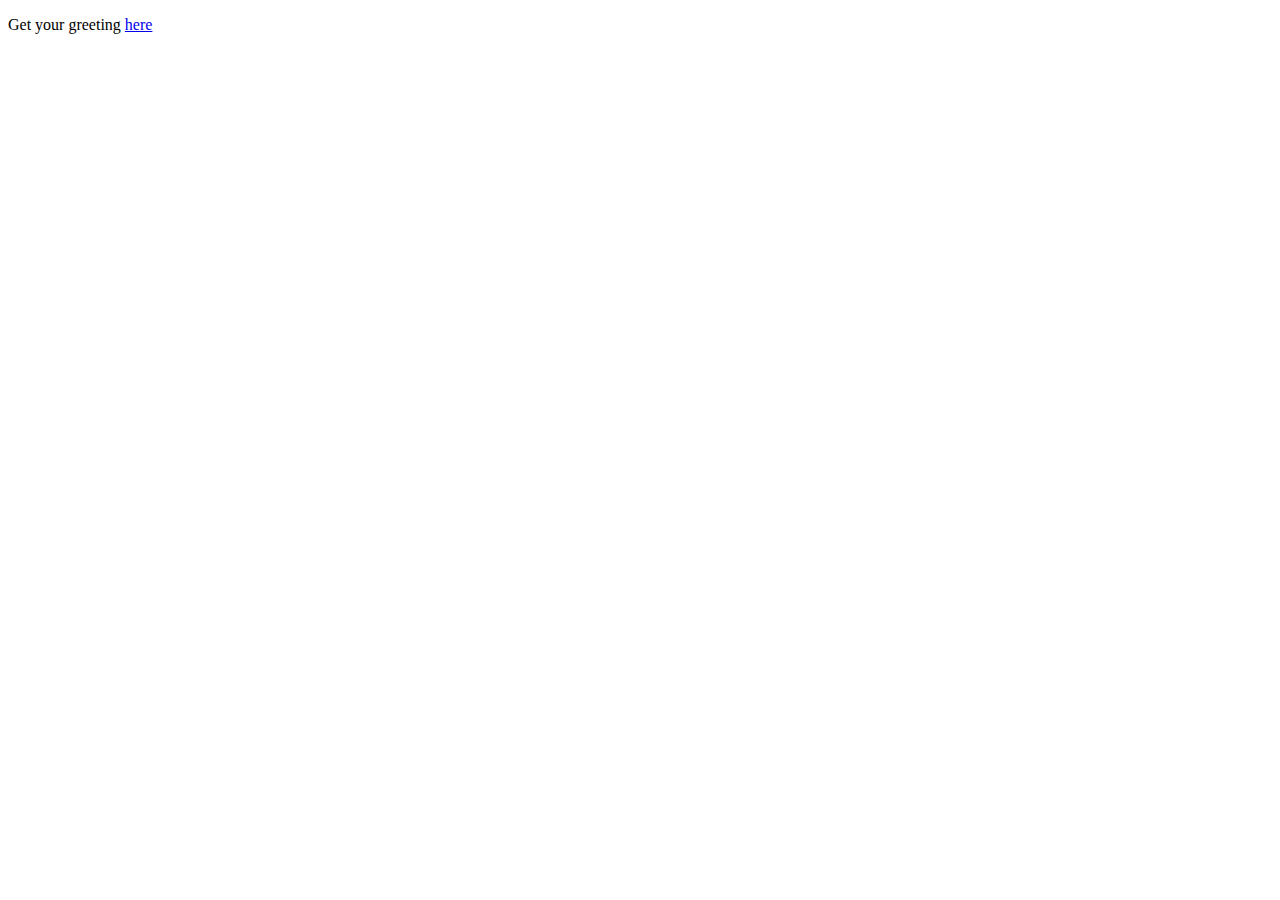
<file: src/main/resources/static/index.html>
<!DOCTYPE HTML>
<html>
<head> 
    <title>Getting Started: Serving Web Content</title> 
    <meta http-equiv="Content-Type" content="text/html; charset=UTF-8" />
</head>
<body>
    <p>Get your greeting <a href="/greeting">here</a></p>
</body>
</html>
</file>
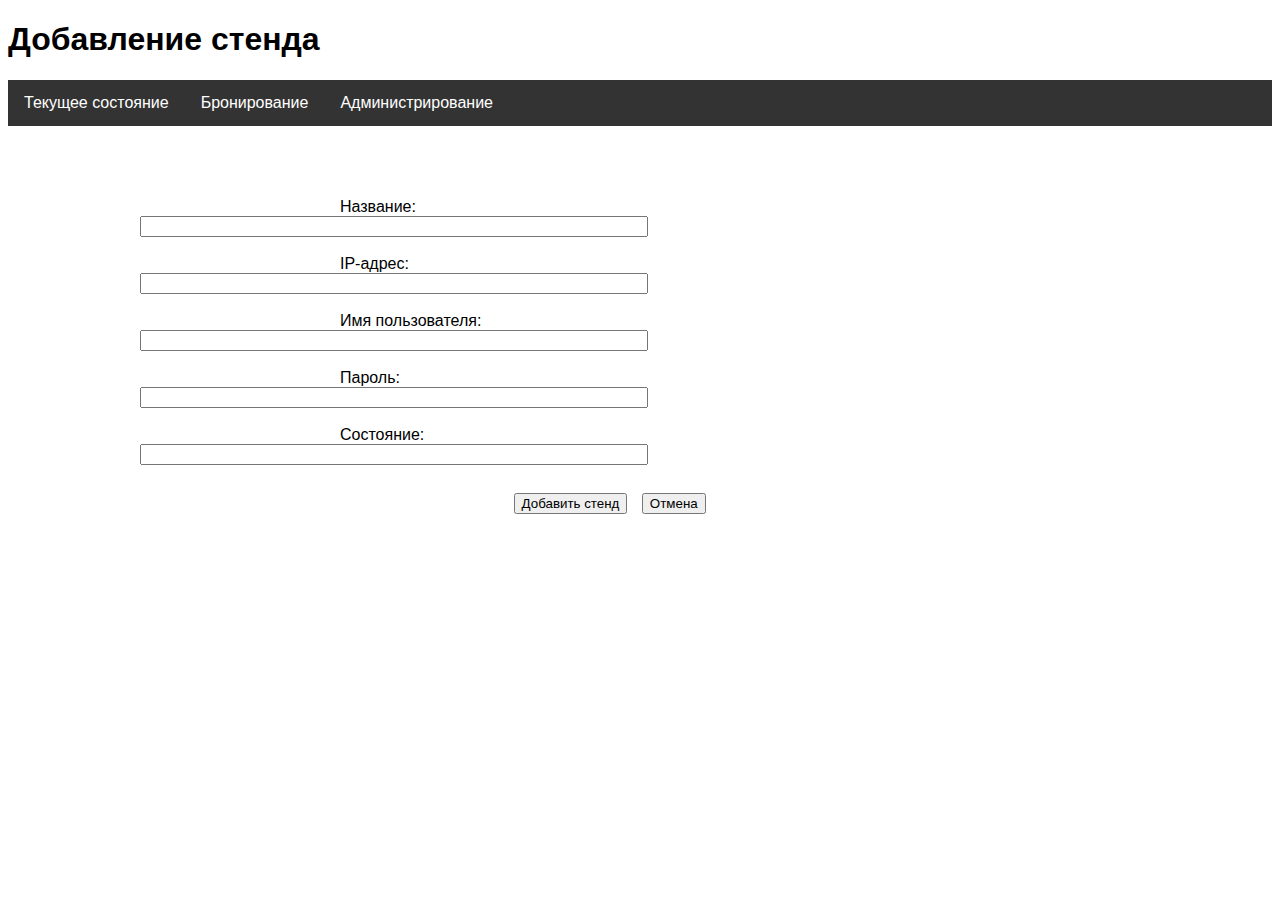
<file: src/main/resources/templates/addStand.html>
<!DOCTYPE HTML>
<html xmlns:th="http://www.thymeleaf.org">
<head>
<title>Add Stand</title>
<meta http-equiv="Content-Type" content="text/html; charset=UTF-8" />
<style>
body {
  font-family: Arial, Helvetica, sans-serif;
}

.navbar {
  overflow: hidden;
  background-color: #333;
}

.navbar a {
  float: left;
  font-size: 16px;
  color: white;
  text-align: center;
  padding: 14px 16px;
  text-decoration: none;
}

.dropdown {
  float: left;
  overflow: hidden;
}

.dropdown .dropbtn {
  font-size: 16px;  
  border: none;
  outline: none;
  color: white;
  padding: 14px 16px;
  background-color: inherit;
  font-family: inherit;
  margin: 0;
}

.navbar a:hover, .dropdown:hover .dropbtn {
  background-color: green;
}

.dropdown-content {
  display: none;
  position: absolute;
  background-color: #f9f9f9;
  min-width: 160px;
  box-shadow: 0px 8px 16px 0px rgba(0,0,0,0.2);
  z-index: 1;
}

.dropdown-content a {
  float: none;
  color: black;
  padding: 12px 16px;
  text-decoration: none;
  display: block;
  text-align: left;
}

.dropdown-content a:hover {
  background-color: #ddd;
}

.dropdown:hover .dropdown-content {
  display: block;
}
</style>
</head>
<body>
<h1>Добавление стенда</h1>

<div class="navbar">
  <a href="#">Текущее состояние</a>
  <a href="#">Бронирование</a>
  <div class="dropdown">
    <button class="dropbtn"> Администрирование 
      <i class="fa fa-caret-down"></i>
    </button>
    <div class="dropdown-content">
      <a href="/stands">Стенды</a>
      <a href="#">Сотрудники</a>
    </div>
  </div> 
</div>
	<br/><br/><br/><br/>
	<form th:action="@{/addStand}" method="post" th:object="${stand}">
		<div  style = "margin-left: calc(50% - 500px); width: 500px; clear: both;">
		<label style="margin-left: 40%;" for="name">Название: </label>
     	<input style="width: 100%; clear: both;" type="text" th:field="*{name}"/>
     	<br/><br/>
     	<label style="margin-left: 40%;" for="ip">IP-адрес: </label>
     	<input style="width: 100%; clear: both;" type="text" th:field="*{ip}"/>
     	<br/><br/>
     	<label style="margin-left: 40%;" for="username">Имя пользователя: </label>
     	<input style="width: 100%; clear: both;" type="text" th:field="*{username}"/>
     	<br/><br/>
     	<label style="margin-left: 40%;" for="password">Пароль: </label>
     	<input style="width: 100%; clear: both;" type="text" th:field="*{password}"/>
     	<br/><br/>
     	<label style="margin-left: 40%;" for="busy">Состояние: </label>
     	<input style="width: 100%; clear: both;" type="text" th:field="*{busy}"/>
		<br/><br/>
		</div>
		<div>
			<button style="margin-left: 40%; margin-bottom: 10px;">Добавить стенд</button>
			<button style="margin-top: 10px; margin-left: 10px;" type="submit"
				name="cancel" value="Cancel">Отмена</button>
		</div>
	</form>
</body>
</html>
</file>
